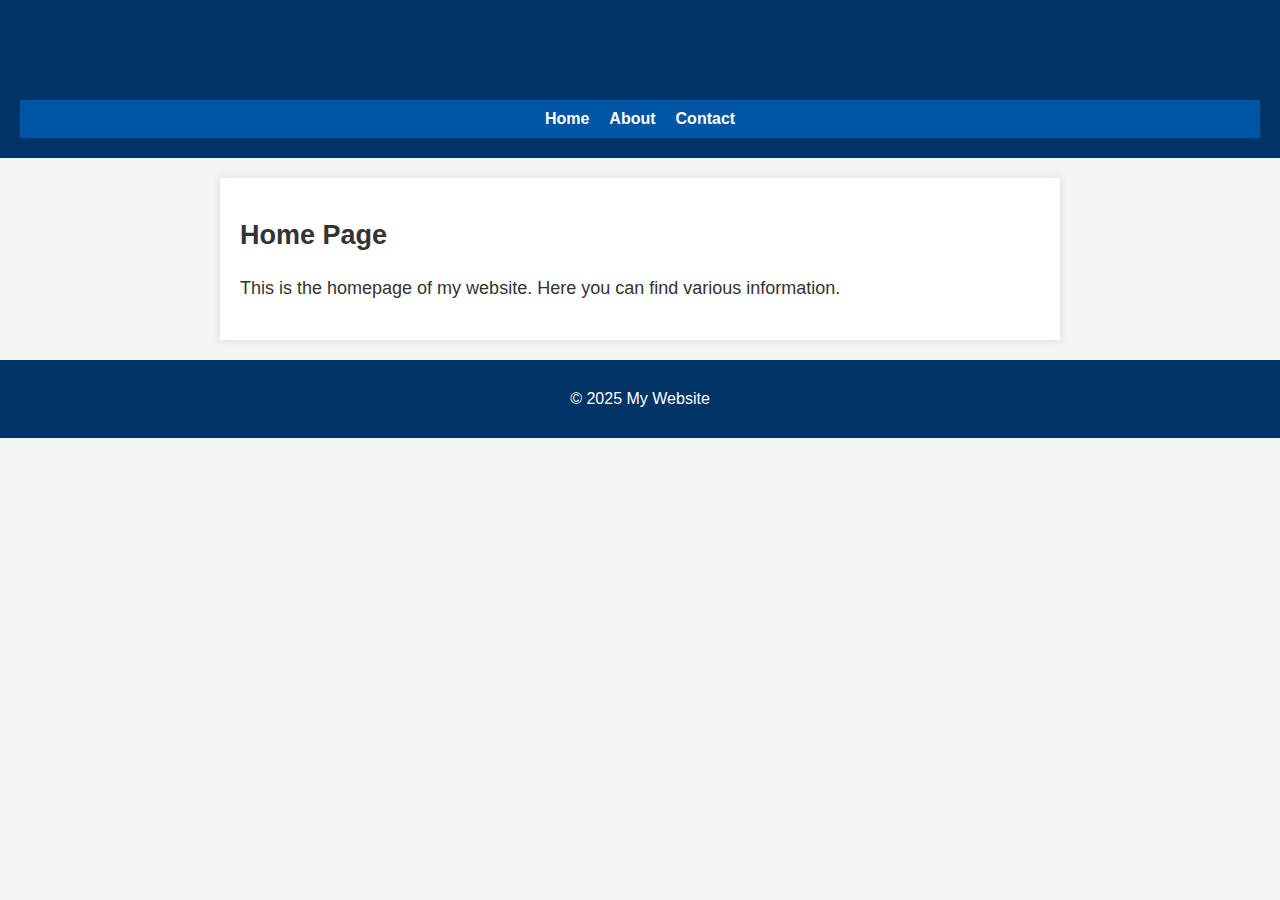
<file: index.html>
<!DOCTYPE html>
<html lang="en">
<head>
    <meta charset="UTF-8">
    <meta name="viewport" content="width=device-width, initial-scale=1.0">
    <title>Home</title>
    <link rel="stylesheet" href="styles.css">
</head>
<body>
    <header>
        <h1>Welcome to My Website</h1>
        <nav>
            <ul>
                <li><a href="index.html">Home</a></li>
                <li><a href="about.html">About</a></li>
                <li><a href="contact.html">Contact</a></li>
            </ul>
        </nav>
    </header>

    <main>
        <h2>Home Page</h2>
        <p>This is the homepage of my website. Here you can find various information.</p>
    </main>

    <footer>
        <p>&copy; 2025 My Website</p>
    </footer>
</body>
</html>
</file>
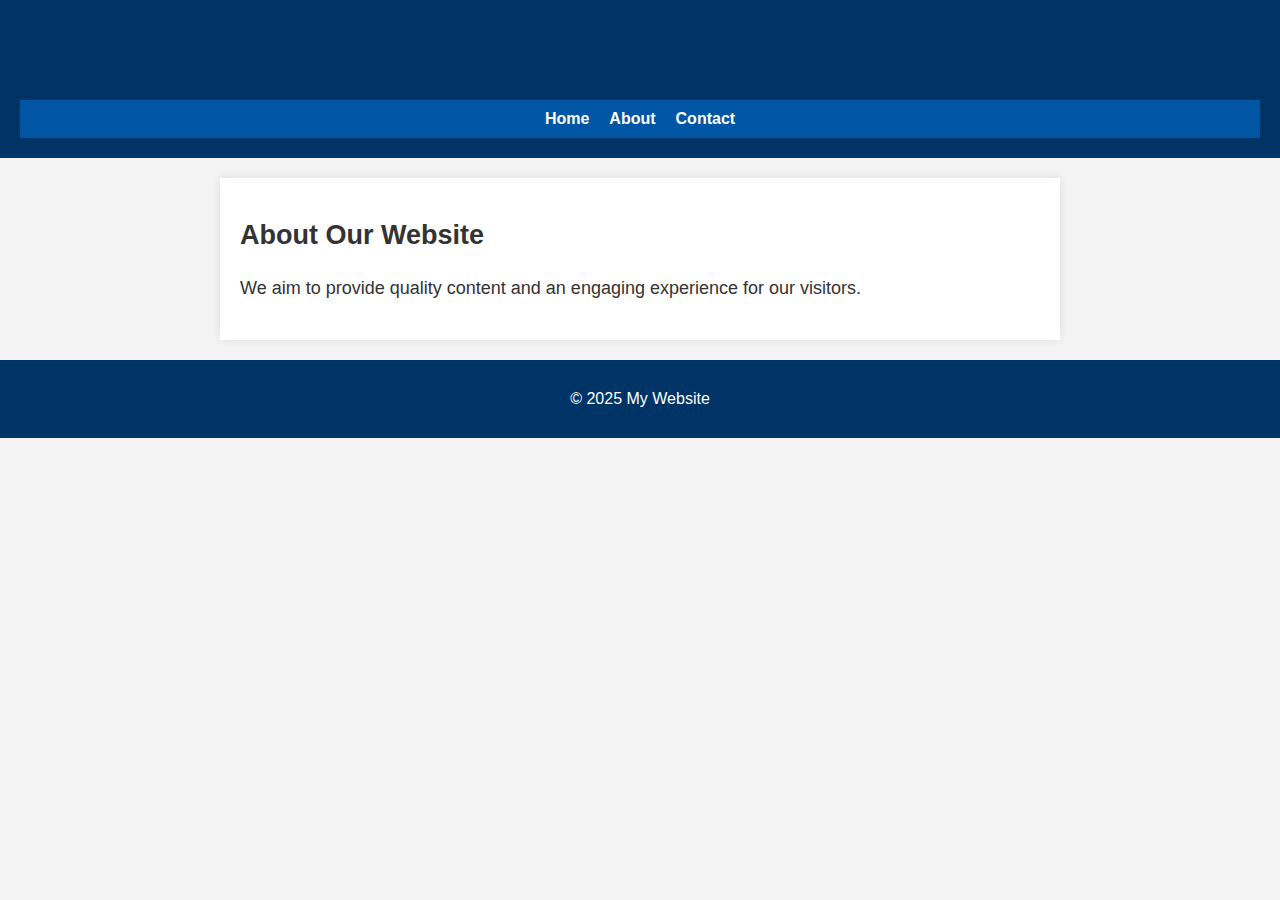
<file: about.html>
<!DOCTYPE html>
<html lang="en">
<head>
    <meta charset="UTF-8">
    <meta name="viewport" content="width=device-width, initial-scale=1.0">
    <title>About</title>
    <link rel="stylesheet" href="styles.css">
</head>
<body>
    <header>
        <h1>About Us</h1>
        <nav>
            <ul>
                <li><a href="index.html">Home</a></li>
                <li><a href="about.html">About</a></li>
                <li><a href="contact.html">Contact</a></li>
            </ul>
        </nav>
    </header>

    <main>
        <h2>About Our Website</h2>
        <p>We aim to provide quality content and an engaging experience for our visitors.</p>
    </main>

    <footer>
        <p>&copy; 2025 My Website</p>
    </footer>
</body>
</html>
</file>
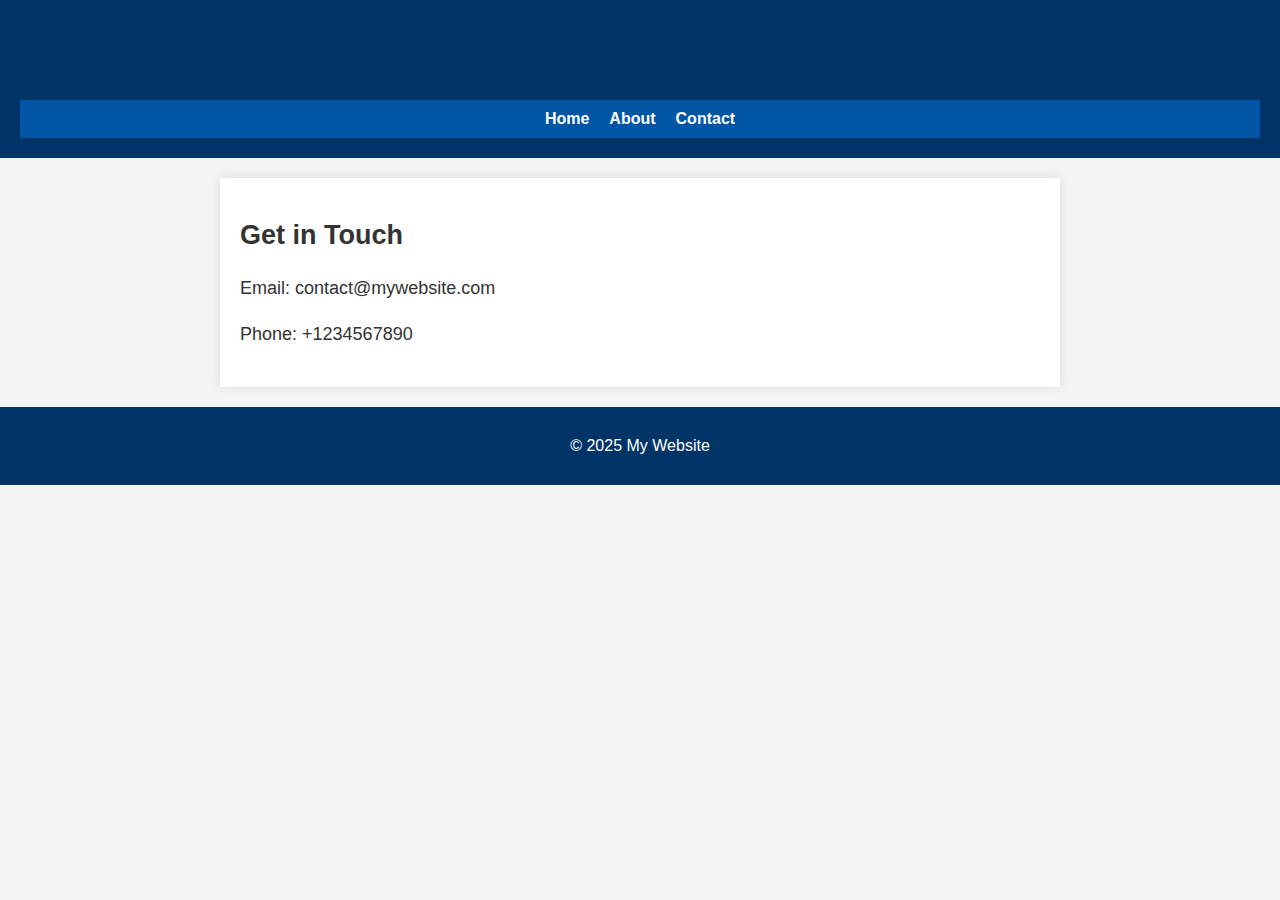
<file: contact.html>
<!DOCTYPE html>
<html lang="en">
<head>
    <meta charset="UTF-8">
    <meta name="viewport" content="width=device-width, initial-scale=1.0">
    <title>Contact</title>
    <link rel="stylesheet" href="styles.css">
</head>
<body>
    <header>
        <h1>Contact Us</h1>
        <nav>
            <ul>
                <li><a href="index.html">Home</a></li>
                <li><a href="about.html">About</a></li>
                <li><a href="contact.html">Contact</a></li>
            </ul>
        </nav>
    </header>

    <main>
        <h2>Get in Touch</h2>
        <p>Email: contact@mywebsite.com</p>
        <p>Phone: +1234567890</p>
    </main>

    <footer>
        <p>&copy; 2025 My Website</p>
    </footer>
</body>
</html>
</file>
<file: styles.css>
/* General styles */
body {
    font-family: Arial, sans-serif;
    font-size: 16px;
    margin: 0;
    padding: 0;
    background-color: #f4f4f4;
    color: #333;
}

/* Header */
header {
    background-color: #003366;
    color: white;
    padding: 20px;
    text-align: center;
}

/* Navigation */
nav {
    background-color: #0055A4;
    padding: 10px;
}

nav ul {
    list-style: none;
    padding: 0;
    margin: 0;
    display: flex;
    justify-content: center;
}

nav li {
    display: inline-block;
    width: auto;
    margin: 0 10px;
}

nav a {
    text-decoration: none;
    color: white;
    font-weight: bold;
}

/* Main content */
main {
    background-color: white;
    font-size: 18px;
    padding: 20px;
    max-width: 800px;
    margin: 20px auto;
    box-shadow: 0px 0px 10px rgba(0, 0, 0, 0.1);
}

/* Headings */
h1 {
    text-align: center;
    font-family: "Georgia", serif;
    color: #003366;
}

/* Paragraphs */
p {
    line-height: 1.6;
}

/* Footer */
footer {
    background-color: #003366;
    color: white;
    text-align: center;
    padding: 10px;
    margin-top: 20px;
}
</file>
